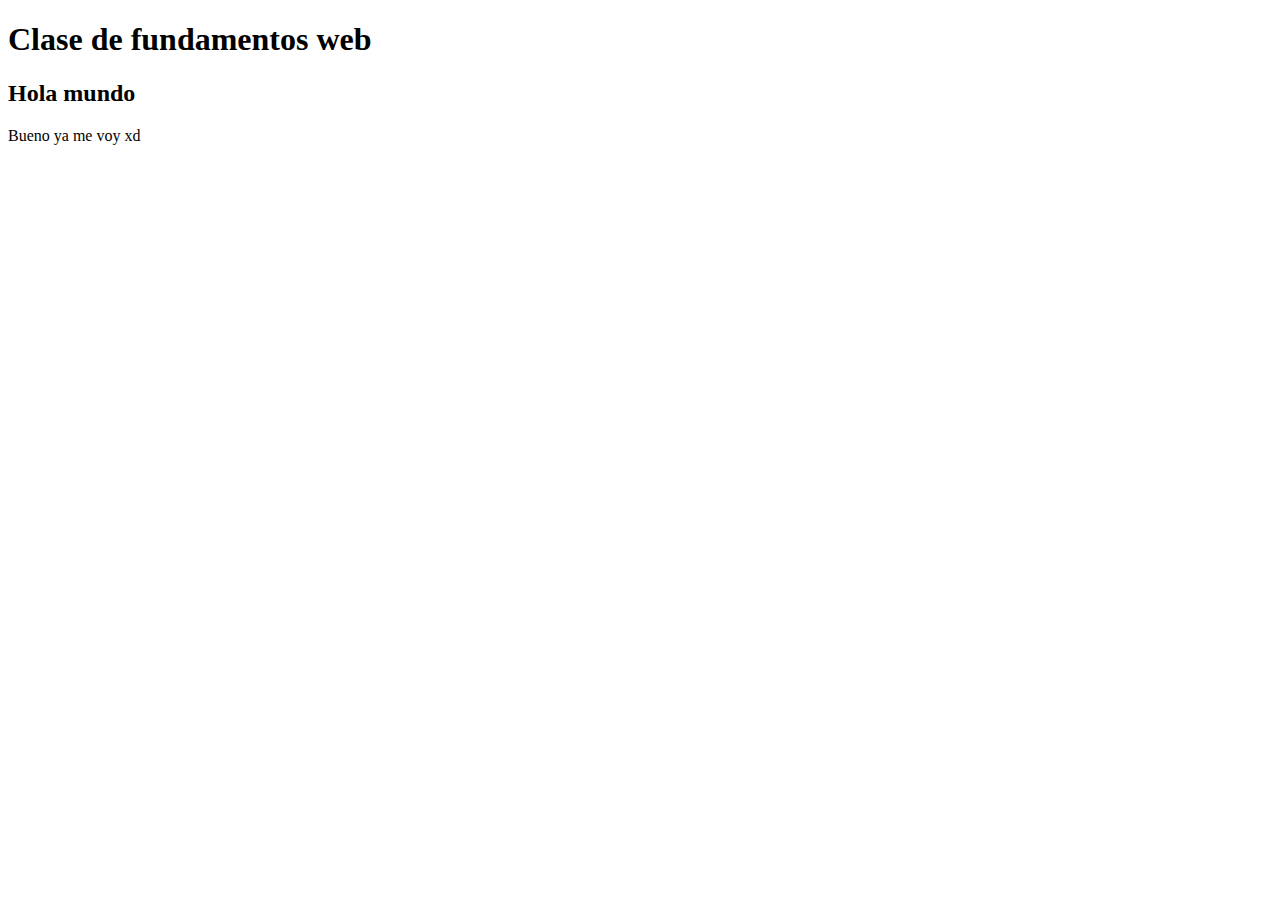
<file: index.html>
<!DOCTYPE html>
<html lang="en">
<head>
    <meta charset="UTF-8">
    <meta http-equiv="X-UA-Compatible" content="IE=edge">
    <meta name="viewport" content="width=device-width, initial-scale=1.0">
    <title>First page</title>
</head>
<body>
    <!-- Prueba de comentarios en codigo -->
    <h1>Clase de fundamentos web</h1>

    <h2>Hola mundo</h2>

    <p>Bueno ya me voy xd</p>
</body>
</html>
</file>
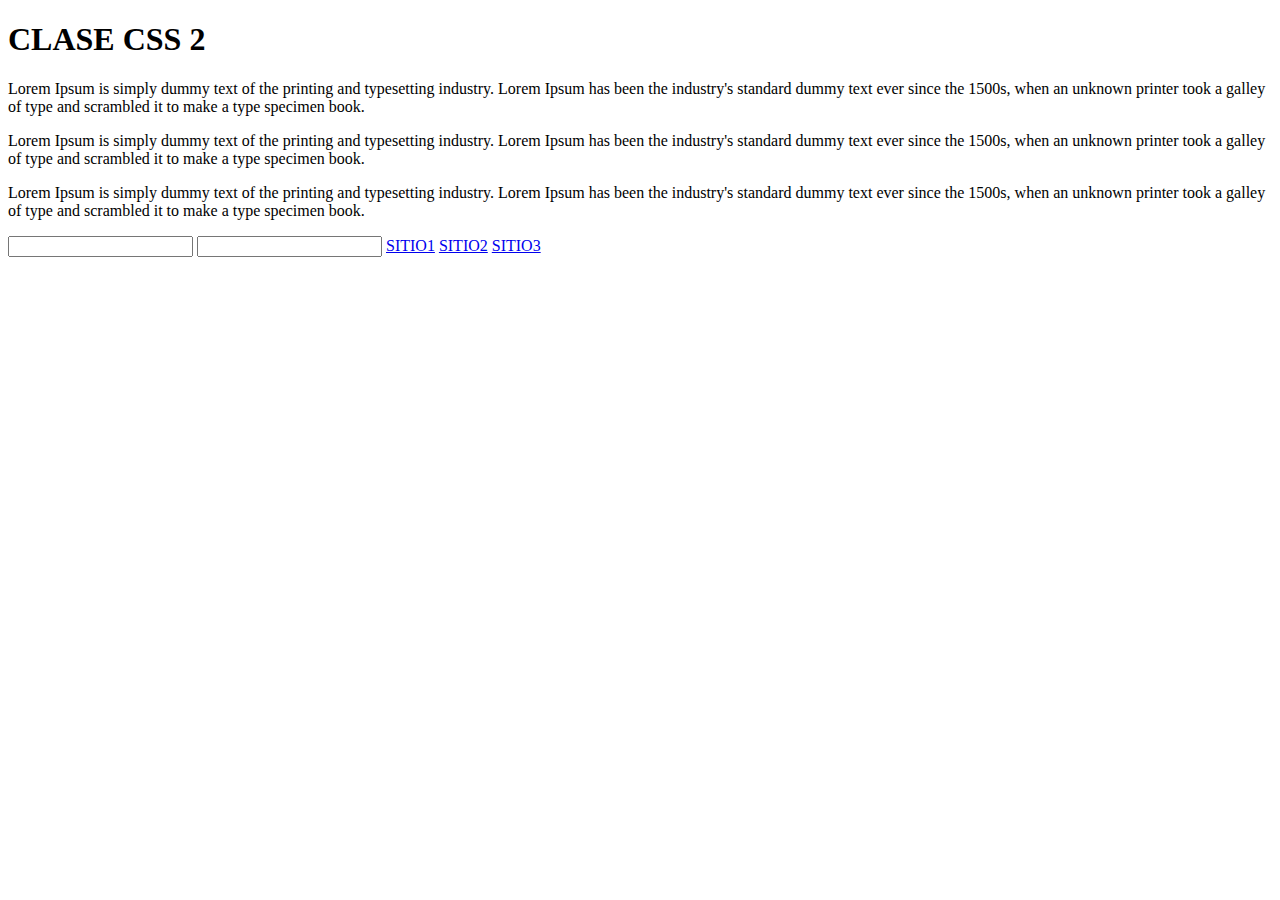
<file: CSS2.html>
<!DOCTYPE html>
<html lang="en">
<head>
    <meta charset="UTF-8">
    <meta http-equiv="X-UA-Compatible" content="IE=edge">
    <meta name="viewport" content="width=device-width, initial-scale=1.0">
    <title>CSS 2</title>
</head>
<body>
    <H1 class="TEXTO-GRANDE"> CLASE CSS 2</H1>
    <P lang="ES" id="INFO">
        Lorem Ipsum is simply dummy text of the printing and typesetting industry. Lorem Ipsum has been the industry's standard dummy text ever since the 1500s, when an unknown printer took a galley of type and scrambled it to make a type specimen book.
    </P>
    <P lang="ES" class="TEXTO-GRANDE">
        Lorem Ipsum is simply dummy text of the printing and typesetting industry. Lorem Ipsum has been the industry's standard dummy text ever since the 1500s, when an unknown printer took a galley of type and scrambled it to make a type specimen book.
    </P>
    <P class="TEXTO-GRANDE">
        Lorem Ipsum is simply dummy text of the printing and typesetting industry. Lorem Ipsum has been the industry's standard dummy text ever since the 1500s, when an unknown printer took a galley of type and scrambled it to make a type specimen book.
    </P>
    <INput type="text" name="NOMBRE" id="NOMBRE">
    <INput type="email" name="CORREO" id="CORREO">

    <A href="HTTPS://MISVIDEOS.COM">SITIO1</A>
    <A href="HTTPS://VIDEOSTUTORIAL.COM">SITIO2</A>
    <A href="HTTPS://MISITIO.COM">SITIO3</A>

</body>
</html>
</file>
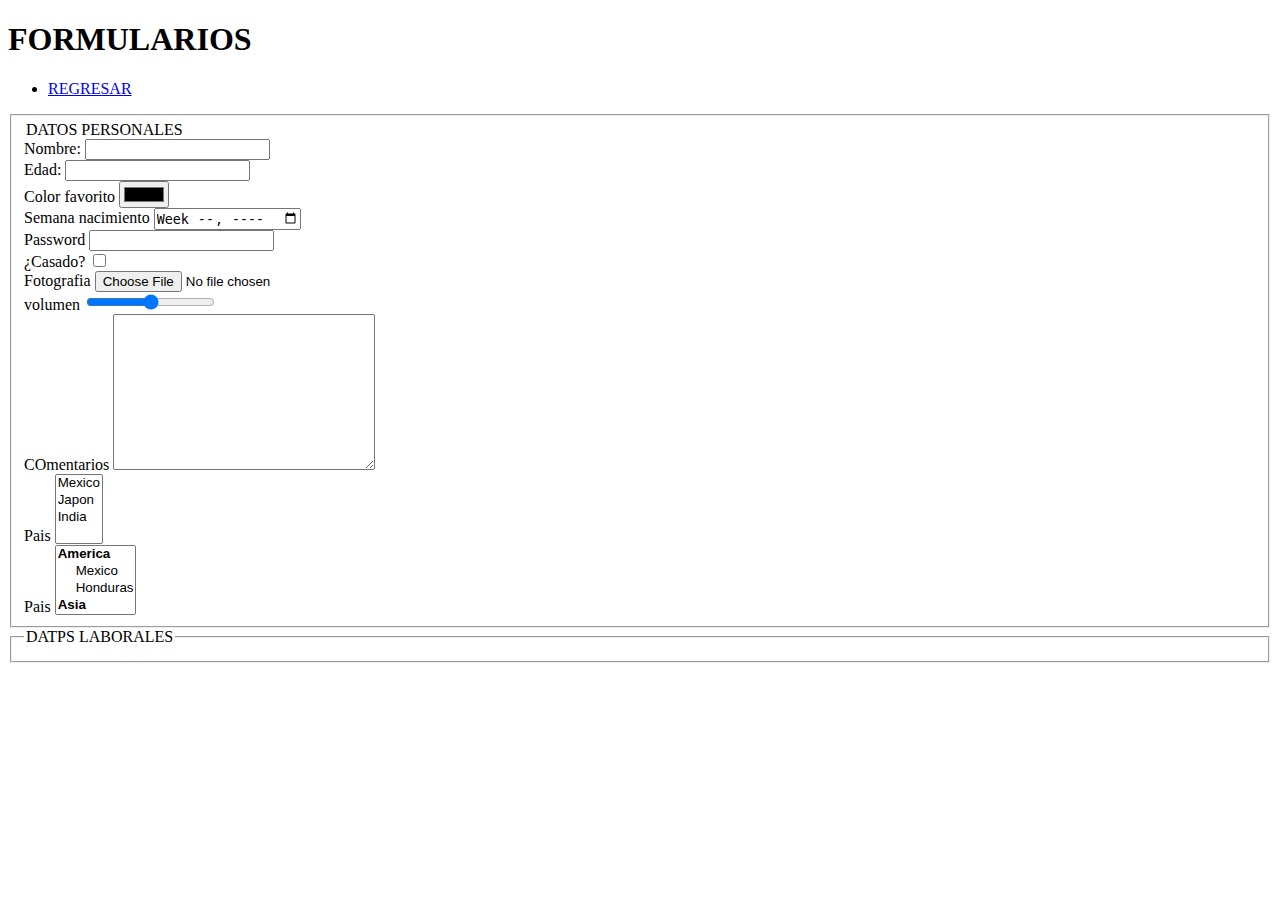
<file: FORMULARIOS.html>
<!DOCTYPE html>
<html lang="en">
<head>
    <meta charset="UTF-8">
    <meta http-equiv="X-UA-Compatible" content="IE=edge">
    <meta name="viewport" content="width=device-width, initial-scale=1.0">
    <title>Document</title>
</head>
<body>
    <header>
        <h1>FORMULARIOS</h1>
        <NAV>
            <UL>
                <LI><a href="HOME.HTML">REGRESAR</a></LI>
            </UL>
        </NAV>
    </header>
    <FORM ACTION="">
        <FIEldset>

            <div>
            <LEGEnd>DATOS PERSONALES</LEGEnd>
            <LABel for="nombre">Nombre: </LABel>
            <INPut type="text" name="" id=""></INPut>
            </div>

            <div>
            <LABel for="edad">Edad: </LABel>
            <INPut type="number" name="edad" id="edad"></INPut>
            </div>

            <div>
                <label for="colorf">Color favorito</label>
                <INPut type="color" name="colorf" id="colorf">
            </div>

            <div>
                <label for="sn">Semana nacimiento</label>
                <input type="week" name="pass" id="sn">
            </div>

            <div>
                <label for="pass">Password</label>
                <input type="password" name="pass" id="pass">
            </div>

            <div>
                <label for="casado">¿Casado?</label>
                <input type="checkbox" name="casadp" id="casado">
            </div>

            <div>
                <label for="foto"> Fotografia </label>
                <input type="file" name="foto" id="foto">
            </div>

            <div>
                <label for="vol">volumen</label>
                <input type="range" name="vol" id="vol">
            </div>

            <div>
                <label for="com">COmentarios</label>
                <textarea name="com" id="com" cols="30" rows="10"></textarea>
            </div>

            <!--LISTA DESPEGABLE SEL MULTIPLE-->
            <div>
                <label for="pais">Pais</label>
                <select name="pais" id="pais2" multiple>
                    <option value="52">Mexico</option>
                    <option value="21">Japon</option>
                    <option value="43">India</option>
                </select>
            </div>

            <!--LISTA DESPEGABLE CON GRUPOS-->
            <div>
                <label for="pais3">Pais</label>
                <select name="pais3" id="pais3" multiple>
                    <optgroup label="America">
                        <option value="52">Mexico</option>
                        <option value="21">Honduras</option>
                    </optgroup>

                    <optgroup label="Asia">
                        <option value="43">India</option>
                    </optgroup>

                </select>
            </div>

        </FIEldset>
        <FIEldset>
            <LEGend>DATPS LABORALES</LEGend>
        </FIEldset>
    </FORM>
</body>
</html>
</file>
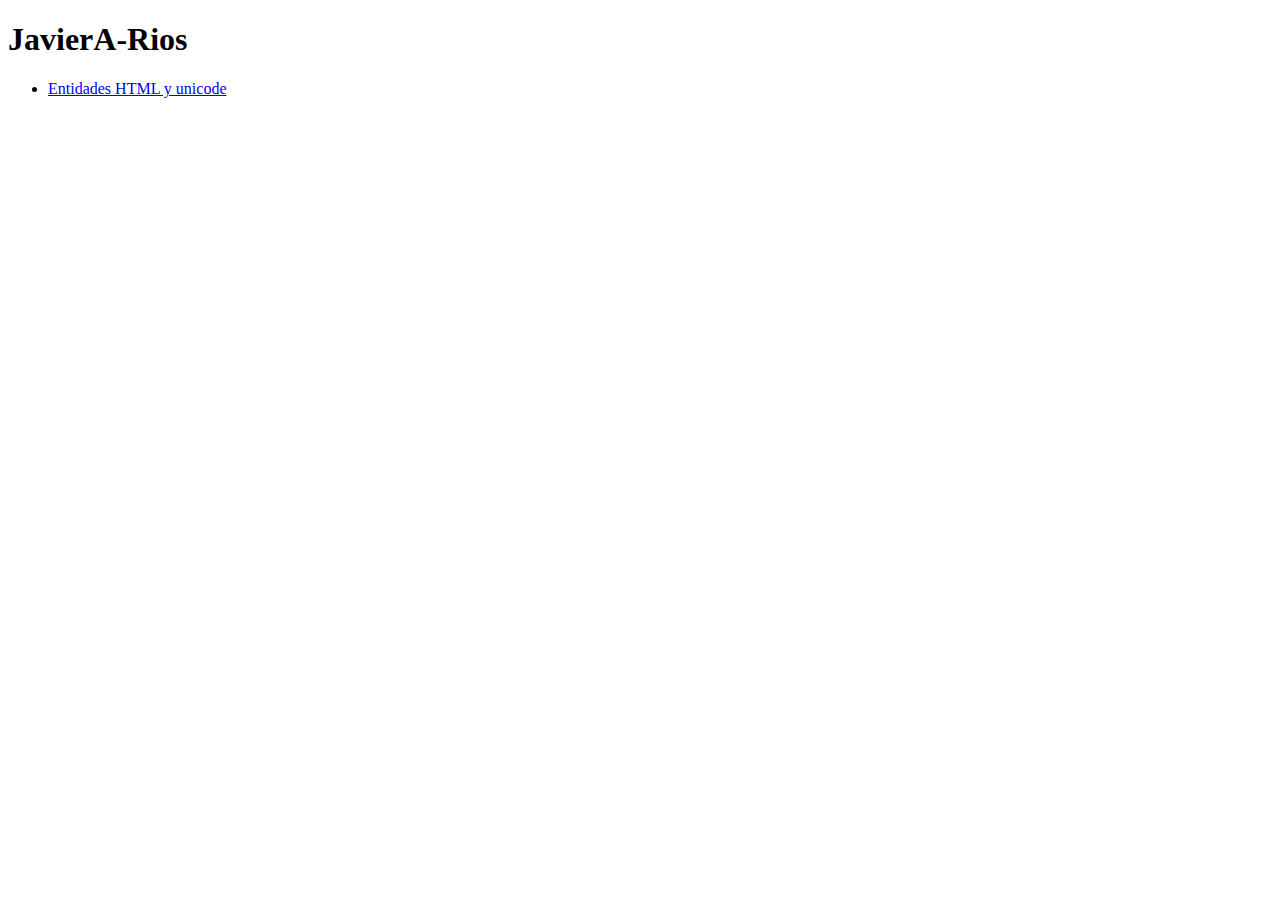
<file: home.html>
<!DOCTYPE html>
<html lang="en">
<head>
    <meta charset="UTF-8">
    <meta http-equiv="X-UA-Compatible" content="IE=edge">
    <meta name="viewport" content="width=device-width, initial-scale=1.0">
    <title>Practicas de JavierA-Rios</title>
</head>
<body>
    <header>
        <h1>JavierA-Rios</h1>
        <nav>
            <ul>
                <li>
                    <a href="javiera-rios.html">Entidades HTML y unicode</a>
                    <a href=""></a>
                </li>
            </ul>
        </nav>
    </header>
</body>
</html>
</file>
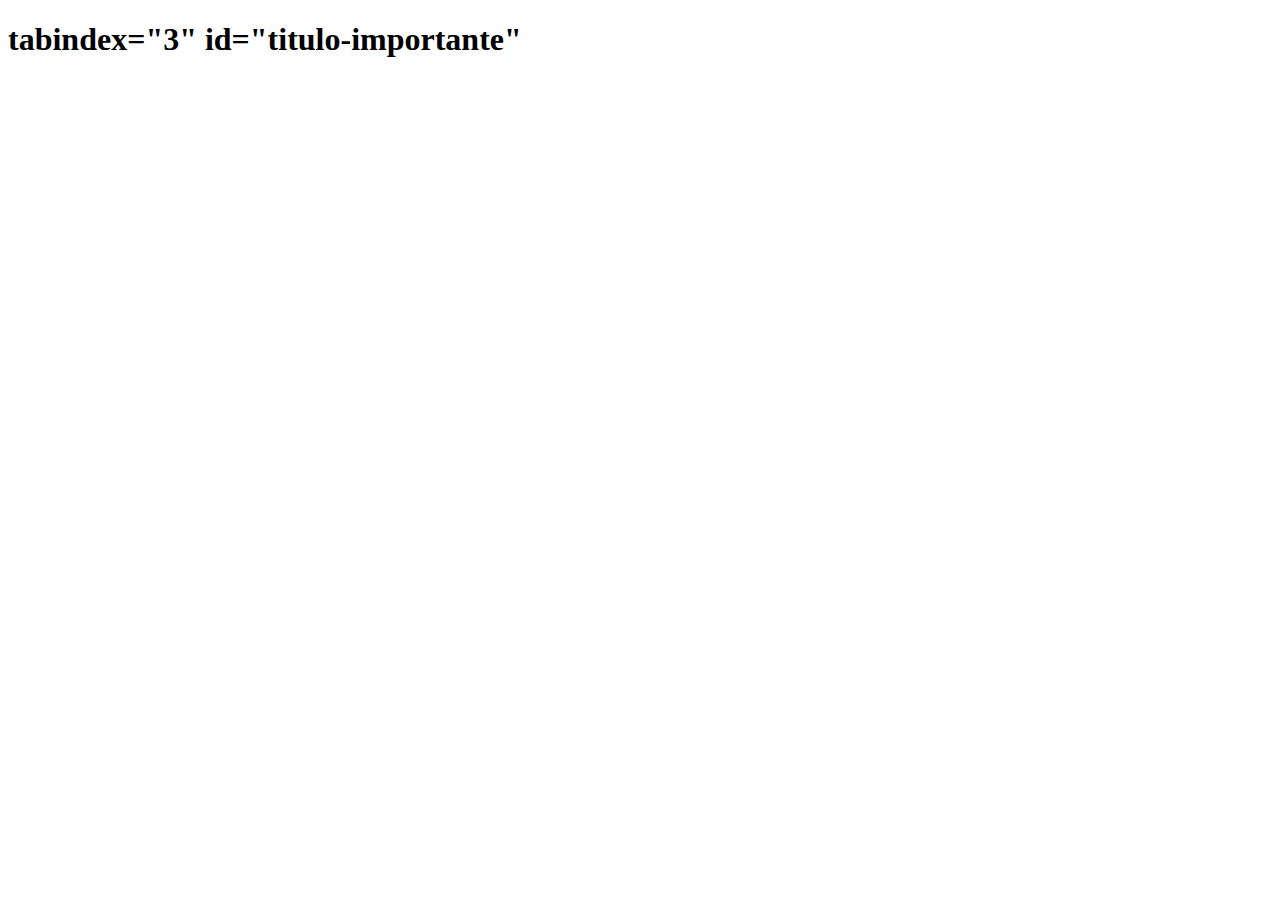
<file: index2.html>
<!DOCTYPE html>
<html lang="en">
<head>
    <meta charset="UTF-8">
    <meta http-equiv="X-UA-Compatible" content="IE=edge">
    <meta name="viewport" content="width=device-width, initial-scale=1.0">
    <title>Los avances de IA</title>
</head>
<body>
    <H1>tabindex="3" id="titulo-importante"</H1>
</body>
</html>
</file>
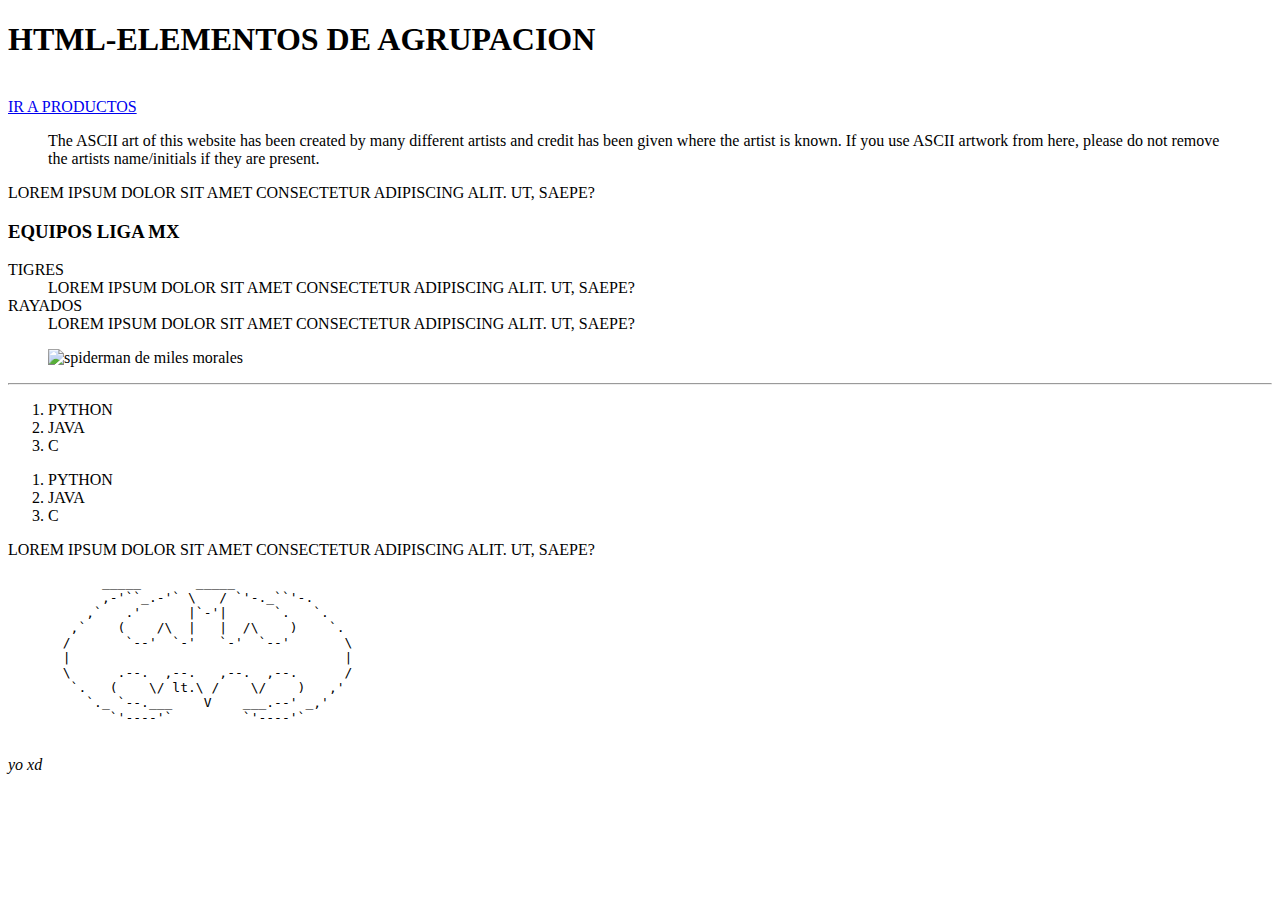
<file: index3.html>
<!DOCTYPE html>
<html lang="en">
<head>
    <meta charset="UTF-8">
    <meta http-equiv="X-UA-Compatible" content="IE=edge">
    <meta name="viewport" content="width=device-width, initial-scale=1.0">
    <title>Document</title>
</head>
<body>
    <!-- Encabezado -->
    <header>
        <h1>
            HTML-ELEMENTOS DE AGRUPACION
        </h1>
        <NAV>
            <!--LINK NORMAL-->
            <LI>
                    <A href="https://www.google.com"></A>
            </LI>
            <!--LINK A UNA PAGINA DENTRO DE TU SITIO-->
            <LI>
                    <A href="productos.html">IR A PRODUCTOS</A>
            </LI>
        </NAV>
    </header>
    <!-- Contenido -->
    <article>
        <!--bloque para citas-->
        <blockquote cite="https://www.asciiart.eu/">
            The ASCII art of this website has been created by many different artists and credit has been given where the artist is known.
If you use ASCII artwork from here, please do not remove the artists name/initials if they are present.
        </blockquote>

        <!--CONTENEDOR GENERICO-->
        <DIV>
            <P>LOREM IPSUM DOLOR SIT AMET CONSECTETUR ADIPISCING ALIT. UT, SAEPE?</P>
        </DIV>

        <!--LISTA DE DEFINICIONES-->
        <H3>EQUIPOS LIGA MX</H3>
        <DL>
            <DT>TIGRES</DT>
            <DD>LOREM IPSUM DOLOR SIT AMET CONSECTETUR ADIPISCING ALIT. UT, SAEPE?</DD>
            <DT>RAYADOS</DT>
            <DD>LOREM IPSUM DOLOR SIT AMET CONSECTETUR ADIPISCING ALIT. UT, SAEPE?</DD>

        </DL>
        <FIGure>
            <IMG SRC:"miles-morales-como-el-hombre-arana-con-traje-negro_1920x1080_xtrafondos.com.jpg" alt="spiderman de miles morales">
        </FIGure>
        <hr />
        <!--lista ordenadas-->
        <ol>
            <li>PYTHON</li>
            <LI>JAVA</LI>
            <LI>C</LI>
        </ol>

        <!--LISTAS DESORDENADAS-->
        <OL>
            <LI>PYTHON</LI>
            <LI>JAVA</LI>
            <LI>C</LI>
        </OL>

        <!--PARRAFO-->
        <P>LOREM IPSUM DOLOR SIT AMET CONSECTETUR ADIPISCING ALIT. UT, SAEPE?</P>
        <!-- TEXTO PREFORMATEADO-->
        <PRE>
            _____       _____
            ,-'``_.-'` \   / `'-._``'-.
          ,`   .'      |`-'|      `.   `.
        ,`    (    /\  |   |  /\    )    `.
       /       `--'  `-'   `-'  `--'       \
       |                                   |
       \      .--.  ,--.   ,--.  ,--.      /
        `.   (    \/ lt.\ /    \/    )   ,'
          `._ `--.___    V    ___.--' _,'
             `'----'`         `'----'`
        </PRE>
    </article>
    <!--PIE-->
    <FOOter>
        <ADDRess>
            <p>yo xd</p>
        </ADDRess>
    </FOOter>
</body>
</html>
</file>
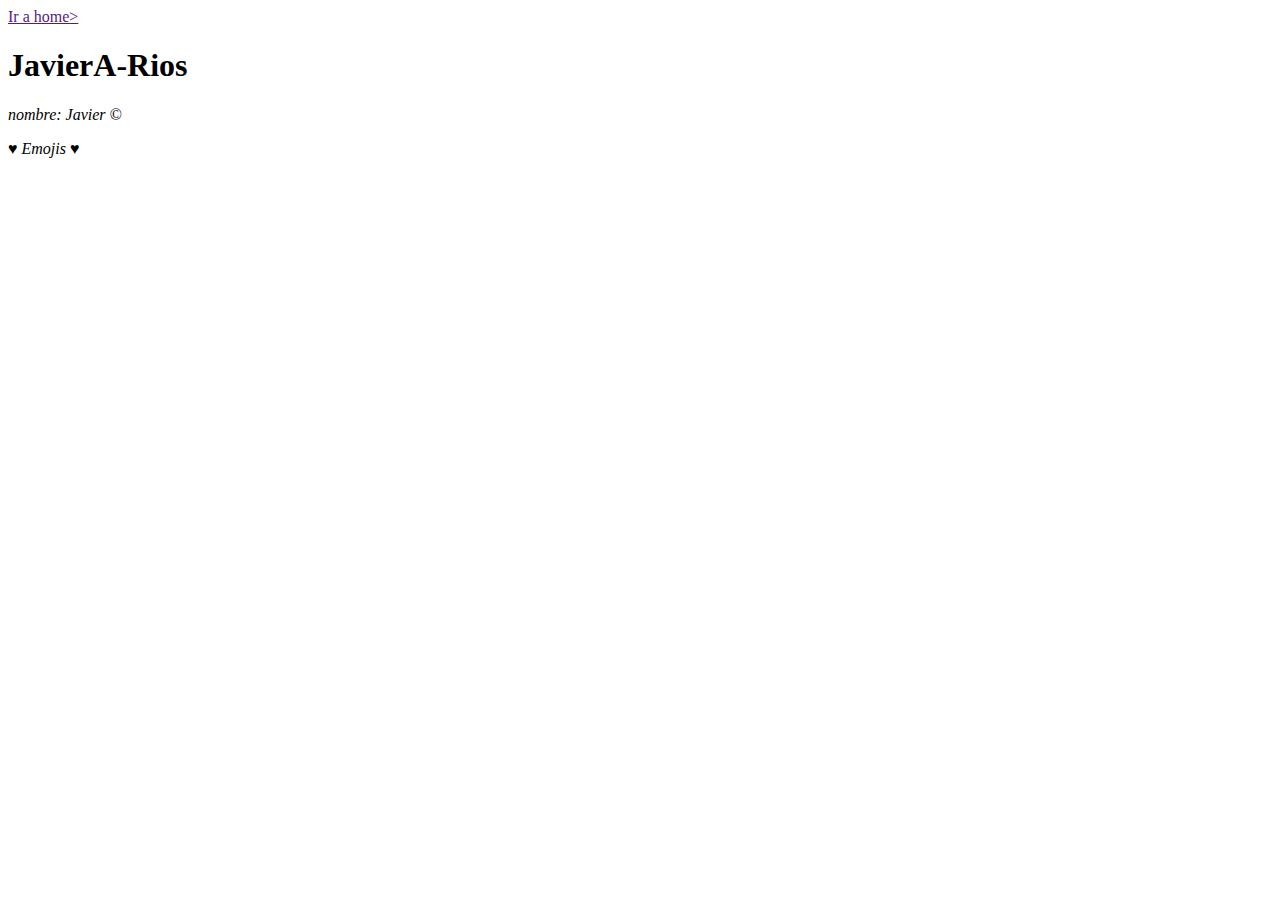
<file: JavierA-Rios.html>
<!DOCTYPE html>
<html lang="en">
<head>
    <meta charset="UTF-8">
    <meta http-equiv="X-UA-Compatible" content="IE=edge">
    <meta name="viewport" content="width=device-width, initial-scale=1.0">
    <title>Document</title>
</head>
<body>
    <a href="">Ir a home></a>
    <h1>JavierA-Rios</h1>
    <footer>
        <address>
            <p>nombre: Javier &copy;</p>
            <p>&hearts; Emojis &hearts; </p>
        </address>
    </footer>
</body>
</html>
</file>
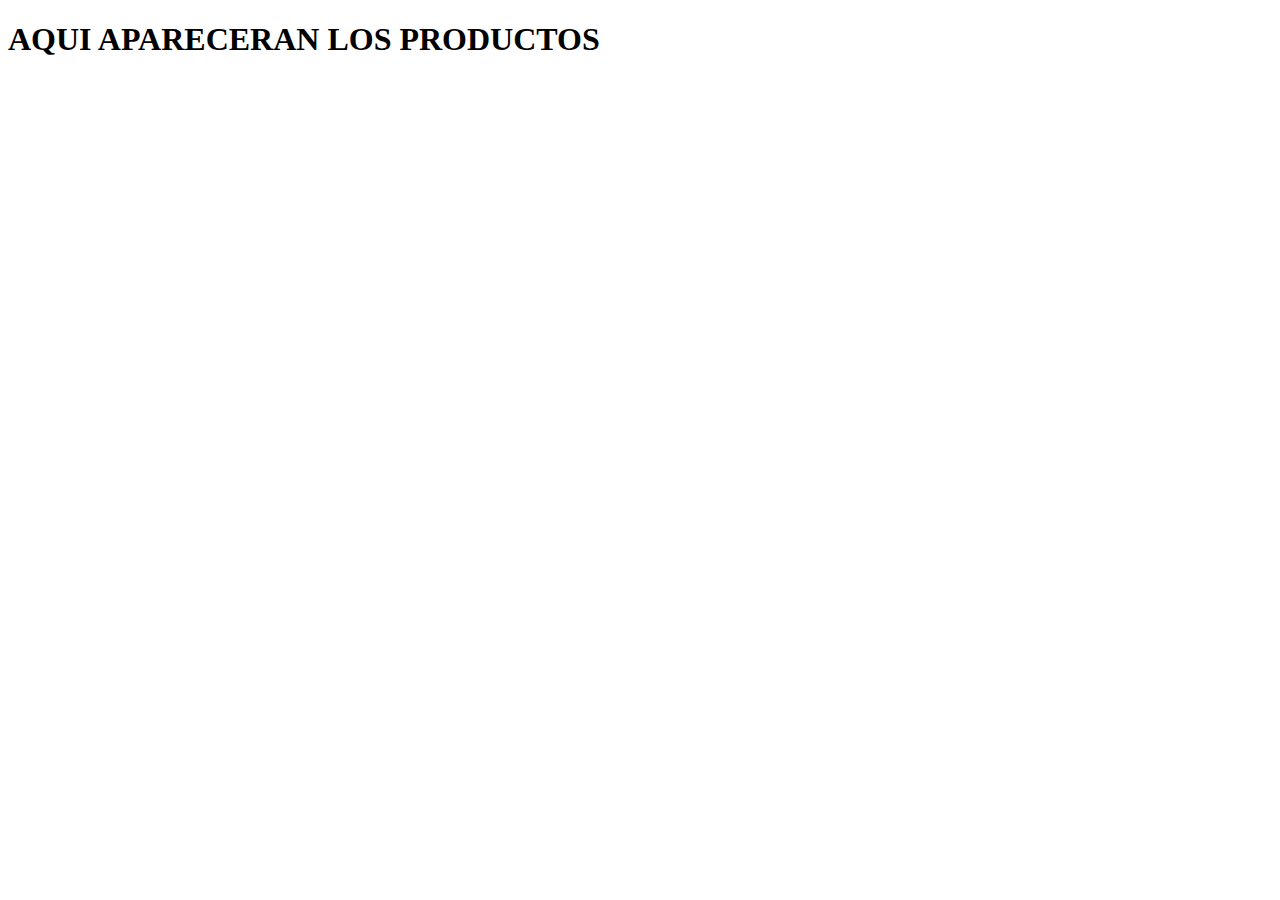
<file: productos.html>
<!DOCTYPE html>
<html lang="en">
<head>
    <meta charset="UTF-8">
    <meta http-equiv="X-UA-Compatible" content="IE=edge">
    <meta name="viewport" content="width=device-width, initial-scale=1.0">
    <title>Document</title>
</head>
<body>
    <h1>AQUI APARECERAN LOS PRODUCTOS</h1>
</body>
</html>
</file>
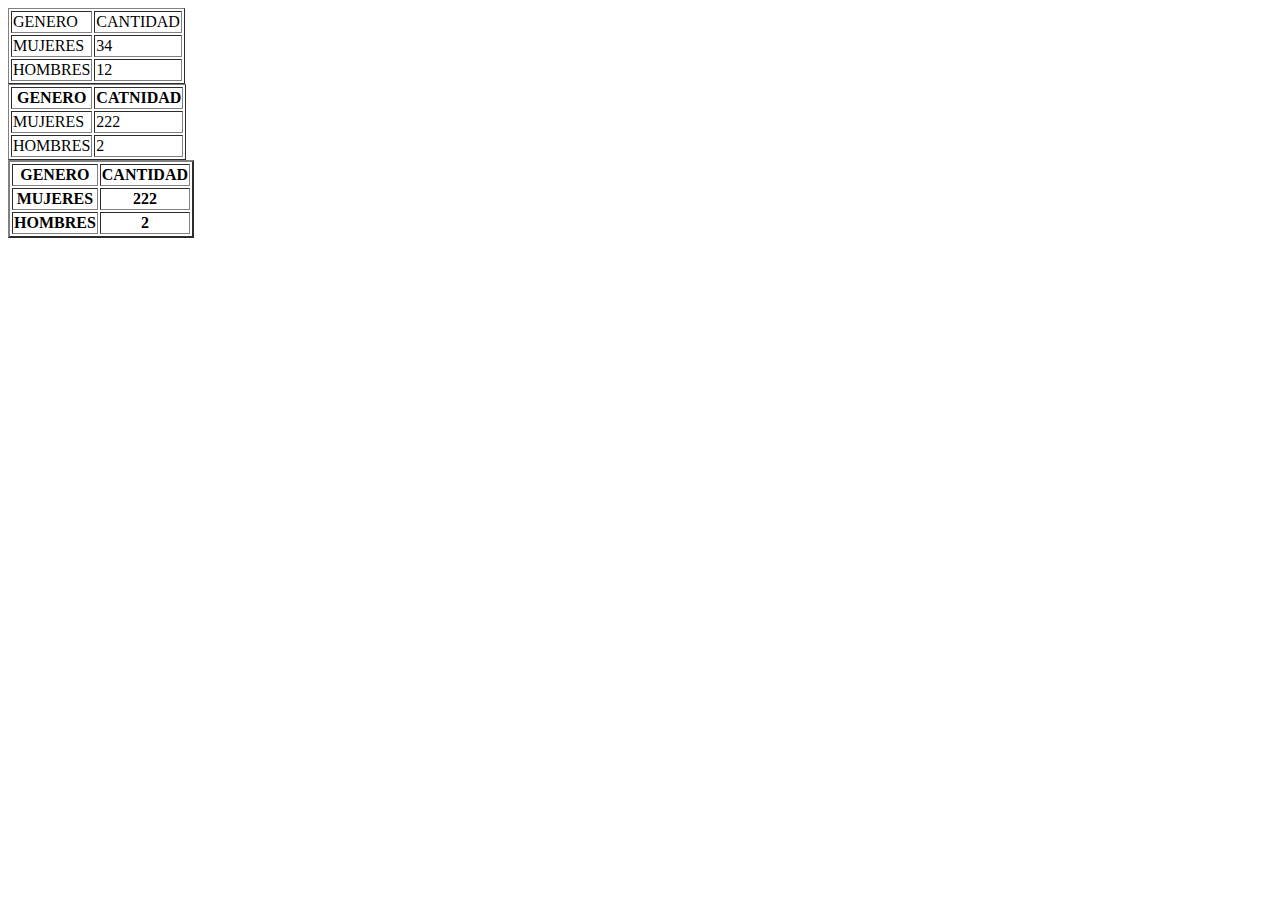
<file: tablas.html>
<!DOCTYPE html>
<html lang="en">
<head>
    <meta charset="UTF-8">
    <meta http-equiv="X-UA-Compatible" content="IE=edge">
    <meta name="viewport" content="width=device-width, initial-scale=1.0">
    <title>Document</title>
</head>
<body>
    <!--TABLA SENCILLA-->
    <TABle BORDER ="1">
        <TR>
            <TD>GENERO</TD>
            <TD>CANTIDAD</TD>
        </TR>
        <TR>
            <TD>MUJERES</TD>
            <TD>34</TD>
        </TR>
        <TR>
            <TD>HOMBRES</TD>
            <TD>12</TD>
        </TR>
    </TABle>

    <!--TABLA CON ENCABEZADOS-->
    <TABle border="1">
        <TR>
            <TH>GENERO</TH>
            <TH>CATNIDAD</TH>
        </TR>
        <TR>
            <TD>MUJERES</TD>
            <TD>222</TD>
        </TR>
        <TR>
            <TD>HOMBRES</TD>
            <TD>2</TD>
        </TR>
    </TABle>

    <!--ROWSPAN Y COLSPAN-->
    <TAble border="2">
        <TR>
            <TH>GENERO</TH>
            <TH>CANTIDAD</TH>
        </TR>
        <TR>
            <TH>MUJERES</TH>
            <TH>222</TH>
        </TR>
        <TR>
            <TH>HOMBRES</TH>
            <TH>2</TH>
        </TR>
    </TAble>
</body>
</html>
</file>
